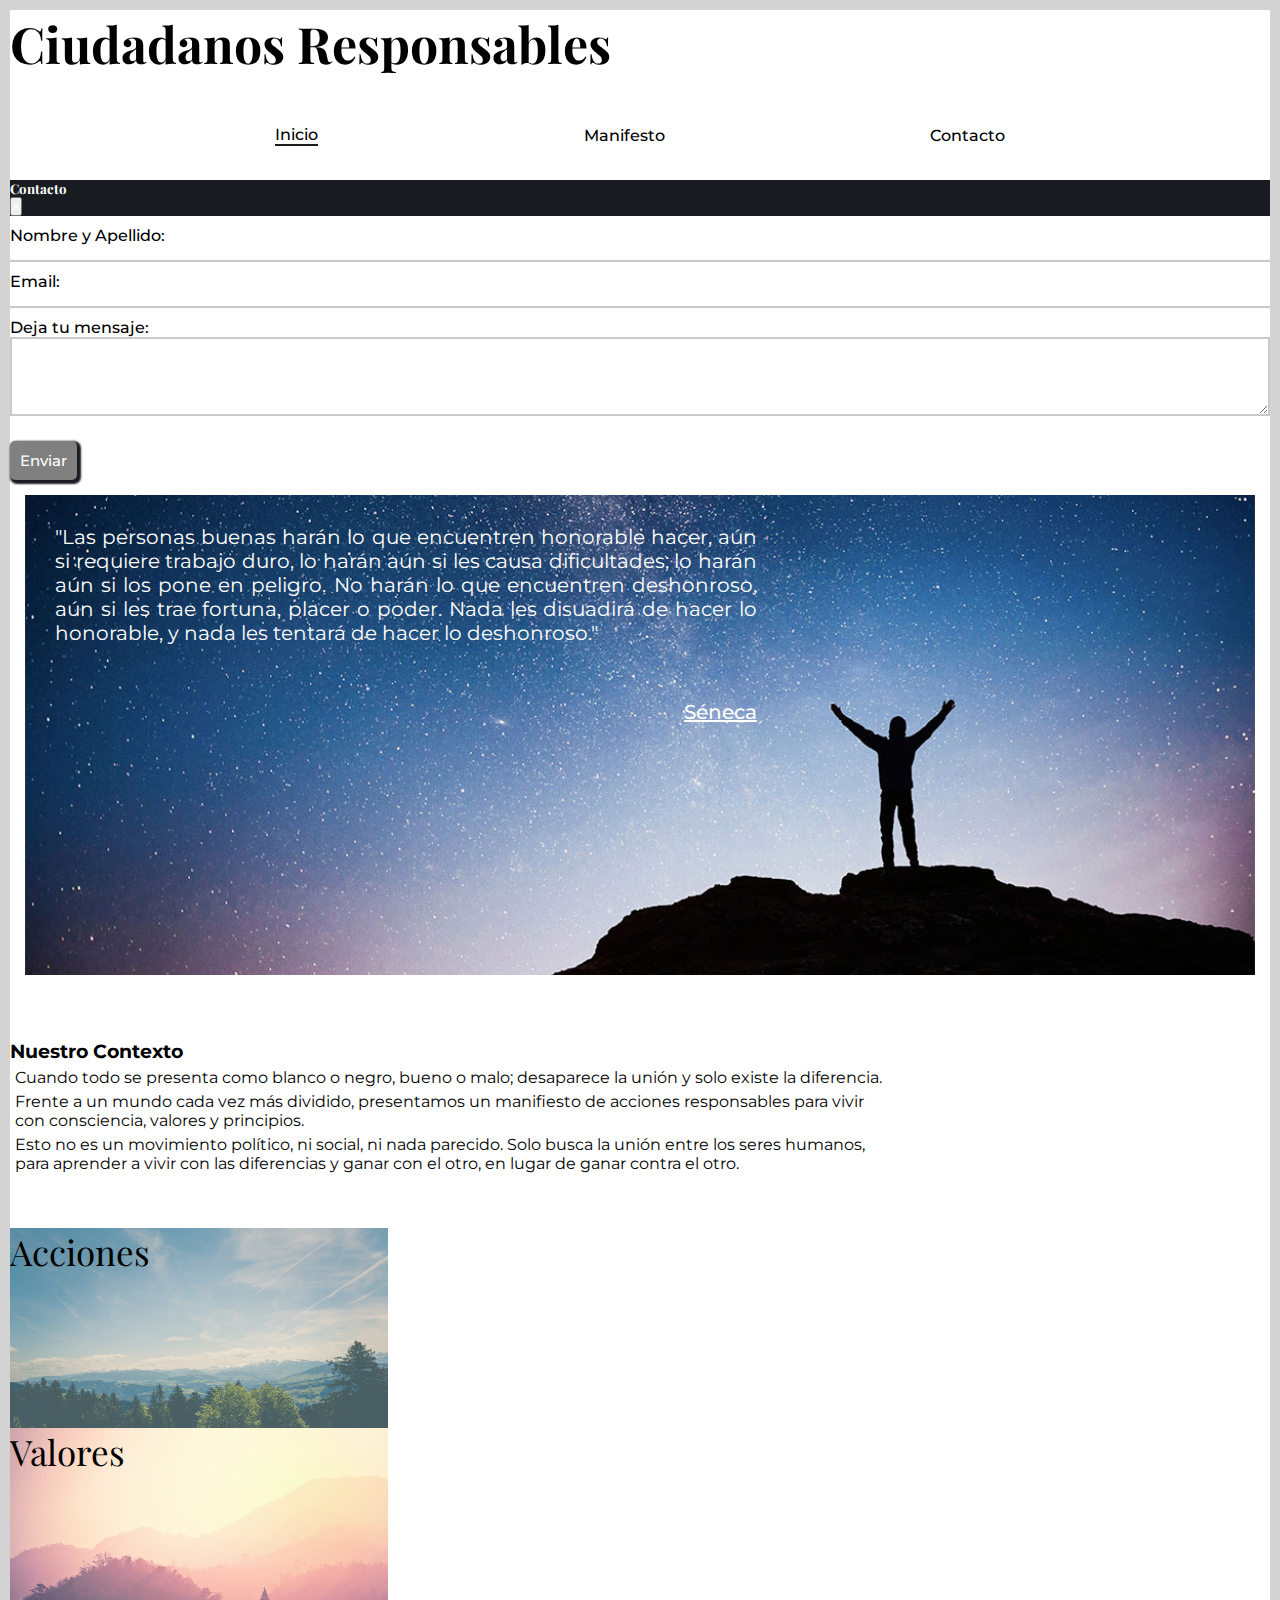
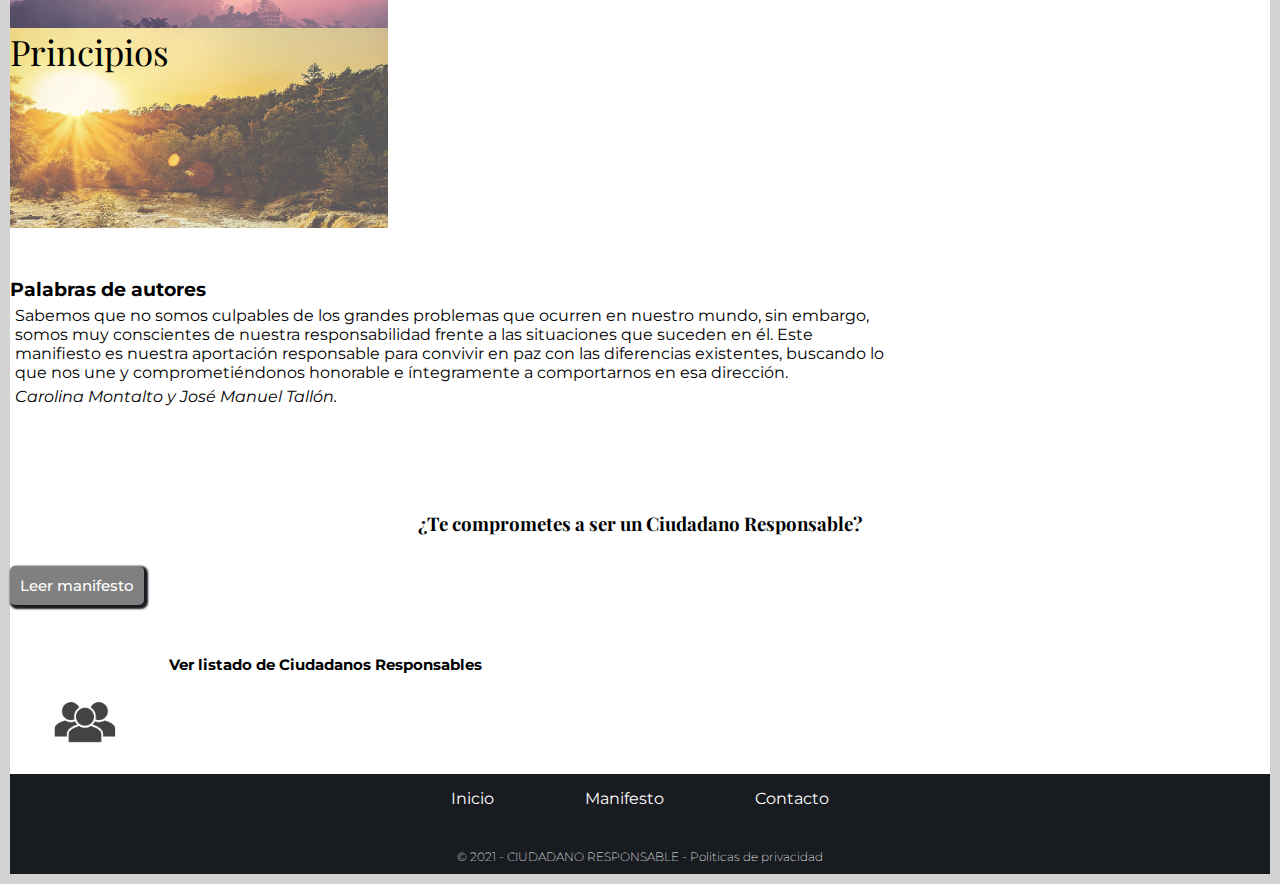
<file: index.html>
<!DOCTYPE html>
<html lang="en">

<head>
    <meta charset="UTF-8">
    <meta http-equiv="X-UA-Compatible" content="IE=edge">
    <meta name="viewport" content="width=device-width, initial-scale=1.0">
    <link rel="apple-touch-icon" sizes="180x180" href="assets/img/apple-touch-icon.png">
    <link rel="icon" type="image/png" sizes="32x32" href="assets/img/favicon-32x32.png">
    <link rel="icon" type="image/png" sizes="16x16" href="assets/img/favicon-16x16.png">
    <link rel="manifest" href="assets/img/site.webmanifest">
    <!-- bootstrap -->
    <link rel="stylesheet" href="https://cdn.jsdelivr.net/npm/bootstrap@4.6.0/dist/css/bootstrap.min.css"
        integrity="sha384-B0vP5xmATw1+K9KRQjQERJvTumQW0nPEzvF6L/Z6nronJ3oUOFUFpCjEUQouq2+l" crossorigin="anonymous">
    <!-- css -->
    <link rel="stylesheet" href="css/style.css">
    <title>Ciudadanos Responsables</title>
</head>

<body>
    <div class="contenedor">
        <header class="d-flex justify-content-center align-items-center header">
            <h1>Ciudadanos Responsables</h1>
        </header>

        <div class="menu">
            <a class="activo" href="index.html">Inicio</a>
            <a href="manifesto.html">Manifesto</a>
            <a href="#contacto.html" data-toggle="modal" data-target="#exampleModal-1">Contacto</a>
        </div>

        <!-- inicio modal -->

        <!-- Modal -->
        <div class="modal fade " id="exampleModal-1" tabindex="-1" aria-labelledby="exampleModalLabel"
            aria-hidden="true">
            <div class="modal-dialog">
                <div class="modal-content">
                    <div class="modal-header">
                        <h5 class="modal-title" id="exampleModalLabel">Contacto</h5>
                        <button type="button" class="close" data-dismiss="modal" aria-label="Close">
                            <span aria-hidden="true">&times;</span>
                        </button>
                    </div>
                    <div class="modal-body">
                        <!--formulario-->
                        <form action="envia.php" method="post">

                            <div class="campos-form">
                                <label class="label-form" for="nombre y apellido">Nombre y Apellido:</label>
                                <input type="text" name="nombre" required>
                            </div>

                            <div class="campos-form">
                                <label class="label-form" for="email">Email:</label>
                                <input type="email" name="email" required>
                            </div>

                            <div class="campos-form">
                                <label class="label-form" for="deja tu mensaje">Deja tu mensaje:</label>
                                <textarea name="message" cols="5" rows="5"></textarea>
                            </div>

                            <div class=" d-flex flex-column align-items-center">
                                <button class="btn-enviar" id="botonEnviar" type="submit" value="Enviar">Enviar</button>
                            </div>
                        </form>
                    </div>
                </div>
            </div>
        </div>

        <!-- fin modal -->

        <section class="section-index ">
            <div class="frase d-flex flex-column justify-content-center align-items-center">
                <p>"Las personas buenas harán lo que encuentren honorable hacer, aún si requiere
                    trabajo duro, lo harán aún si les causa dificultades; lo harán aún si los pone en
                    peligro. No harán lo que encuentren deshonroso, aún si les trae fortuna, placer o
                    poder. Nada les disuadirá de hacer lo honorable, y nada les tentará de hacer lo
                    deshonroso."</p>
                <p class="texto-1">Séneca</p>
            </div>

            <div class="contexto d-flex flex-column align-items-center">
                <h3>Nuestro Contexto</h3>

                <p>Cuando todo se presenta como blanco o negro, bueno o malo; desaparece la unión y solo existe la
                    diferencia.</p>

                <p>Frente a un mundo cada vez más dividido, presentamos un manifiesto de acciones responsables para
                    vivir con consciencia, valores y principios.</p>

                <p>Esto no es un movimiento político, ni social, ni nada parecido. Solo busca la unión entre los seres
                    humanos, para aprender a vivir con las diferencias y ganar con el otro, en lugar de ganar contra el
                    otro.</p>

            </div>

            <div class="d-flex justify-content-around align-items-center">
                <div class="manif-index d-flex justify-content-center align-items-center">
                    <a href="manifesto.html#acciones"><img src="assets/img/acciones.jpg" alt=""></a>
                    <a href="manifesto.html#acciones">Acciones</a>
                </div>
                <div class="manif-index d-flex justify-content-center align-items-center">
                    <a href="manifesto.html#valores"><img src="assets/img/valores.jpg" alt=""></a>
                    <a href="manifesto.html#valores">Valores</a>
                </div>
                <div class="manif-index d-flex justify-content-center align-items-center">
                    <a href=" manifesto.html#principios"><img src="assets/img/principios.jpg" alt=""></a>
                    <a href=" manifesto.html#principios">Principios</a>
                </div>
            </div>

            <div class="contexto d-flex flex-column align-items-center">
                <h3>Palabras de autores</h3>
                <p>Sabemos que no somos culpables de los grandes problemas que ocurren en nuestro mundo,
                    sin embargo, somos muy conscientes de nuestra responsabilidad frente a las situaciones que
                    suceden en él. Este manifiesto es nuestra aportación responsable para convivir en paz con las
                    diferencias existentes, buscando lo que nos une y comprometiéndonos honorable e
                    íntegramente a comportarnos en esa dirección.</p>
                <p><em>Carolina Montalto y José Manuel Tallón.</em> </p>

            </div>
            <div class="compromiso d-flex flex-column align-items-center">
                <h3>¿Te comprometes a ser un Ciudadano Responsable?</h3>
                <a href="manifesto.html"><button class="btn-firma">Leer manifesto</button></a>

                <h6>Ver listado de Ciudadanos Responsables</h6>
                <a href="https://drive.google.com/file/d/1t1LwIa1Vp3nF6zdCUurzK25LIc3ZV6ep/view" target="_blank"><img
                        class="img-lista" src="assets/img/personas.png" width="150" alt="personas"></a>
            </div>

        </section>

        <footer>
            <div class="menu-footer">
                <a class="activo texto-footer" href="index.html">Inicio</a>
                <a class="texto-footer" href="manifesto.html">Manifesto</a>
                <a class="texto-footer" href="#contacto.html" data-toggle="modal"
                    data-target="#exampleModal-1">Contacto</a>
            </div>
            <a class="copy" href="copyright.html " target="_blank">
                <h6>© 2021 - CIUDADANO RESPONSABLE - Politicas de privacidad</h6>
            </a>
        </footer>
    </div>

    <!-- bootstrap -->
    <script src="https://code.jquery.com/jquery-3.5.1.slim.min.js"
        integrity="sha384-DfXdz2htPH0lsSSs5nCTpuj/zy4C+OGpamoFVy38MVBnE+IbbVYUew+OrCXaRkfj" crossorigin="anonymous">
    </script>
    <script src="https://cdn.jsdelivr.net/npm/popper.js@1.16.1/dist/umd/popper.min.js"
        integrity="sha384-9/reFTGAW83EW2RDu2S0VKaIzap3H66lZH81PoYlFhbGU+6BZp6G7niu735Sk7lN" crossorigin="anonymous">
    </script>
    <script src="https://cdn.jsdelivr.net/npm/bootstrap@4.6.0/dist/js/bootstrap.min.js"
        integrity="sha384-+YQ4JLhjyBLPDQt//I+STsc9iw4uQqACwlvpslubQzn4u2UU2UFM80nGisd026JF" crossorigin="anonymous">
    </script>
</body>

</html>
</file>
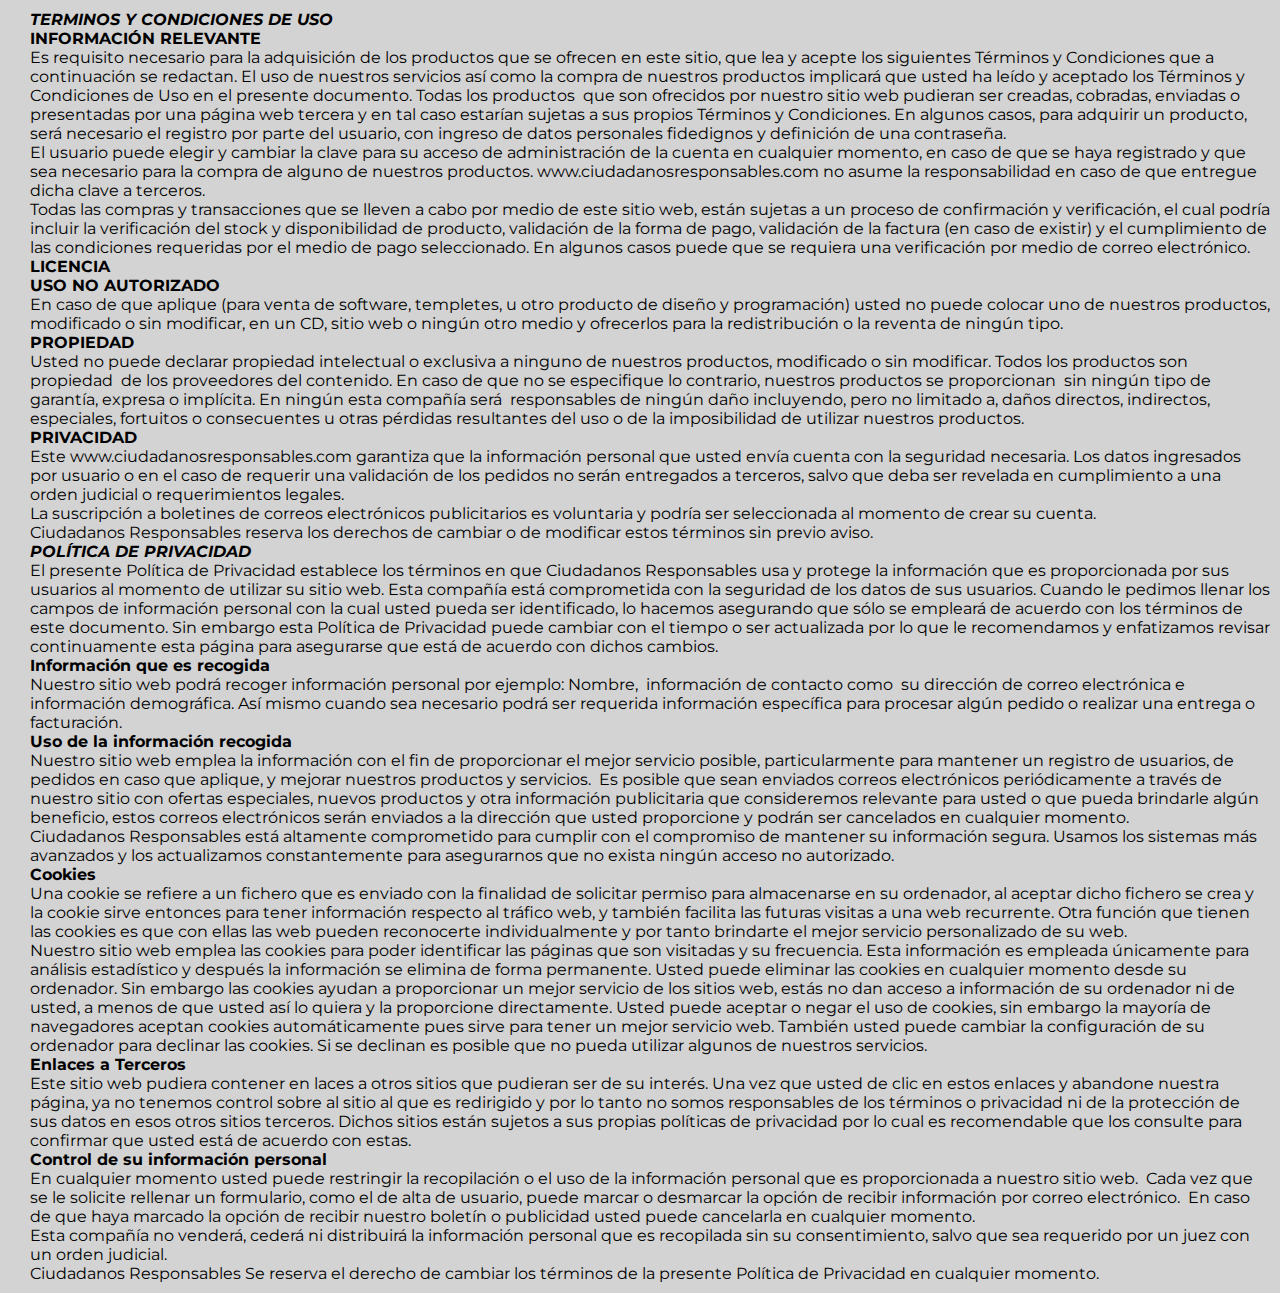
<file: copyright.html>
<!DOCTYPE html>
<html lang="en">

<head>
    <meta charset="UTF-8">
    <meta http-equiv="X-UA-Compatible" content="IE=edge">
    <meta name="viewport" content="width=device-width, initial-scale=1.0">
    <link rel="apple-touch-icon" sizes="180x180" href="assets/img/apple-touch-icon.png">
    <link rel="icon" type="image/png" sizes="32x32" href="assets/img/favicon-32x32.png">
    <link rel="icon" type="image/png" sizes="16x16" href="assets/img/favicon-16x16.png">
    <link rel="manifest" href="assets/img/site.webmanifest">
    <link rel="stylesheet" href="css/style.css">
    <title>Copyright</title>
</head>

<body>
    <p class="politicas"><strong><i>TERMINOS Y CONDICIONES DE USO</strong></i></p>

    <p class="politicas"><strong>INFORMACIÓN RELEVANTE</strong></p>
    <p class="politicas">Es requisito necesario para la adquisición de los productos que se ofrecen en este sitio, que
        lea y acepte los
        siguientes Términos y Condiciones que a continuación se redactan. El uso de nuestros servicios así como la
        compra de
        nuestros productos implicará que usted ha leído y aceptado los Términos y Condiciones de Uso en el presente
        documento. Todas los productos &nbsp;que son ofrecidos por nuestro sitio web pudieran ser creadas, cobradas,
        enviadas o presentadas por una página web tercera y en tal caso estarían sujetas a sus propios Términos y
        Condiciones. En algunos casos, para adquirir un producto, será necesario el registro por parte del usuario, con
        ingreso de datos personales fidedignos y definición de una contraseña.</p>
    <p class="politicas">El usuario puede elegir y cambiar la clave para su acceso de administración de la cuenta en
        cualquier momento, en
        caso de que se haya registrado y que sea necesario para la compra de alguno de nuestros productos.
        www.ciudadanosresponsables.com no asume la responsabilidad en caso de que entregue dicha clave a terceros.</p>
    <p class="politicas">Todas las compras y transacciones que se lleven a cabo por medio de este sitio web, están
        sujetas a un proceso de
        confirmación y verificación, el cual podría incluir la verificación del stock y disponibilidad de producto,
        validación de la forma de pago, validación de la factura (en caso de existir) y el cumplimiento de las
        condiciones
        requeridas por el medio de pago seleccionado. En algunos casos puede que se requiera una verificación por medio
        de
        correo electrónico.</p>

    <p class="politicas"><strong>LICENCIA</strong></p>

    <p class="politicas"><strong>USO NO AUTORIZADO</strong></p>
    <p class="politicas">En caso de que aplique (para venta de software, templetes, u otro producto de diseño y
        programación) usted no puede
        colocar uno de nuestros productos, modificado o sin modificar, en un CD, sitio web o ningún otro medio y
        ofrecerlos
        para la redistribución o la reventa de ningún tipo.</p>
    <p class="politicas"><strong>PROPIEDAD</strong></p>
    <p class="politicas">Usted no puede declarar propiedad intelectual o exclusiva a ninguno de nuestros productos,
        modificado o sin
        modificar. Todos los productos son propiedad &nbsp;de los proveedores del contenido. En caso de que no se
        especifique lo contrario, nuestros productos se proporcionan&nbsp; sin ningún tipo de garantía, expresa o
        implícita.
        En ningún esta compañía será &nbsp;responsables de ningún daño incluyendo, pero no limitado a, daños directos,
        indirectos, especiales, fortuitos o consecuentes u otras pérdidas resultantes del uso o de la imposibilidad de
        utilizar nuestros productos.</p>


    <p class="politicas"><strong>PRIVACIDAD</strong></p>
    <p class="politicas">Este <a href="" target="_blank"></a> www.ciudadanosresponsables.com garantiza que la
        información personal
        que usted envía
        cuenta con la seguridad necesaria. Los datos ingresados por usuario o en el caso de requerir una validación de
        los
        pedidos no serán entregados a terceros, salvo que deba ser revelada en cumplimiento a una orden judicial o
        requerimientos legales.</p>
    <p class="politicas">La suscripción a boletines de correos electrónicos publicitarios es voluntaria y podría ser
        seleccionada al momento
        de crear su cuenta.</p>
    <p class="politicas">Ciudadanos Responsables reserva los derechos de cambiar o de modificar estos términos sin
        previo aviso.
    </p>


    <p class="politicas"><strong><i>POLÍTICA DE PRIVACIDAD</strong></i></p>

    <p class="politicas">El presente Política de Privacidad establece los términos en que Ciudadanos Responsables usa y
        protege la
        información que
        es
        proporcionada por sus usuarios al momento de utilizar su sitio web. Esta compañía está comprometida con la
        seguridad
        de los datos de sus usuarios. Cuando le pedimos llenar los campos de información personal con la cual usted
        pueda
        ser identificado, lo hacemos asegurando que sólo se empleará de acuerdo con los términos de este documento. Sin
        embargo esta Política de Privacidad puede cambiar con el tiempo o ser actualizada por lo que le recomendamos y
        enfatizamos revisar continuamente esta página para asegurarse que está de acuerdo con dichos cambios.</p>
    <p class="politicas"><strong>Información que es recogida</strong></p>
    <p class="politicas">Nuestro sitio web podrá recoger información personal por ejemplo: Nombre,&nbsp; información de
        contacto
        como&nbsp; su
        dirección de correo electrónica e información demográfica. Así mismo cuando sea necesario podrá ser requerida
        información específica para procesar algún pedido o realizar una entrega o facturación.</p>
    <p class="politicas"><strong>Uso de la información recogida</strong></p>
    <p class="politicas">Nuestro sitio web emplea la información con el fin de proporcionar el mejor servicio posible,
        particularmente
        para
        mantener un registro de usuarios, de pedidos en caso que aplique, y mejorar nuestros productos y servicios.
        &nbsp;Es
        posible que sean enviados correos electrónicos periódicamente a través de nuestro sitio con ofertas especiales,
        nuevos productos y otra información publicitaria que consideremos relevante para usted o que pueda brindarle
        algún
        beneficio, estos correos electrónicos serán enviados a la dirección que usted proporcione y podrán ser
        cancelados en
        cualquier momento.</p>
    <p class="politicas">Ciudadanos Responsables está altamente comprometido para cumplir con el compromiso de mantener
        su
        información segura.
        Usamos
        los sistemas más avanzados y los actualizamos constantemente para asegurarnos que no exista ningún acceso no
        autorizado.</p>
    <p class="politicas"><strong>Cookies</strong></p>
    <p class="politicas">Una cookie se refiere a un fichero que es enviado con la finalidad de solicitar permiso para
        almacenarse en su
        ordenador, al aceptar dicho fichero se crea y la cookie sirve entonces para tener información respecto al
        tráfico
        web, y también facilita las futuras visitas a una web recurrente. Otra función que tienen las cookies es que con
        ellas las web pueden reconocerte individualmente y por tanto brindarte el mejor servicio personalizado de su
        web.
    </p>
    <p class="politicas">Nuestro sitio web emplea las cookies para poder identificar las páginas que son visitadas y su
        frecuencia. Esta
        información es empleada únicamente para análisis estadístico y después la información se elimina de forma
        permanente. Usted puede eliminar las cookies en cualquier momento desde su ordenador. Sin embargo las cookies
        ayudan
        a proporcionar un mejor servicio de los sitios web, estás no dan acceso a información de su ordenador ni de
        usted, a
        menos de que usted así lo quiera y la proporcione directamente. Usted puede
        aceptar
        o negar el uso de cookies, sin embargo la mayoría de navegadores aceptan cookies automáticamente pues sirve para
        tener un mejor servicio web. También usted puede cambiar la configuración de su ordenador para declinar las
        cookies.
        Si se declinan es posible que no pueda utilizar algunos de nuestros servicios.</p>
    <p class="politicas"><strong>Enlaces a Terceros</strong></p>
    <p class="politicas">Este sitio web pudiera contener en laces a otros sitios que pudieran ser de su interés. Una vez
        que usted de clic
        en
        estos enlaces y abandone nuestra página, ya no tenemos control sobre al sitio al que es redirigido y por lo
        tanto no
        somos responsables de los términos o privacidad ni de la protección de sus datos en esos otros sitios terceros.
        Dichos sitios están sujetos a sus propias políticas de privacidad por lo cual es recomendable que los consulte
        para
        confirmar que usted está de acuerdo con estas.</p>
    <p class="politicas"><strong>Control de su información personal</strong></p>
    <p class="politicas">En cualquier momento usted puede restringir la recopilación o el uso de la información personal
        que es
        proporcionada
        a nuestro sitio web.&nbsp; Cada vez que se le solicite rellenar un formulario, como el de alta de usuario, puede
        marcar o desmarcar la opción de recibir información por correo electrónico. &nbsp;En caso de que haya marcado la
        opción de recibir nuestro boletín o publicidad usted puede cancelarla en cualquier momento.</p>
    <p class="politicas">Esta compañía no venderá, cederá ni distribuirá la información personal que es recopilada sin
        su consentimiento,
        salvo que sea requerido por un juez con un orden judicial.</p>
    <p class="politicas">Ciudadanos Responsables Se reserva el derecho de cambiar los términos de la presente Política
        de
        Privacidad en cualquier
        momento.</p>

</body>

</html>
</file>
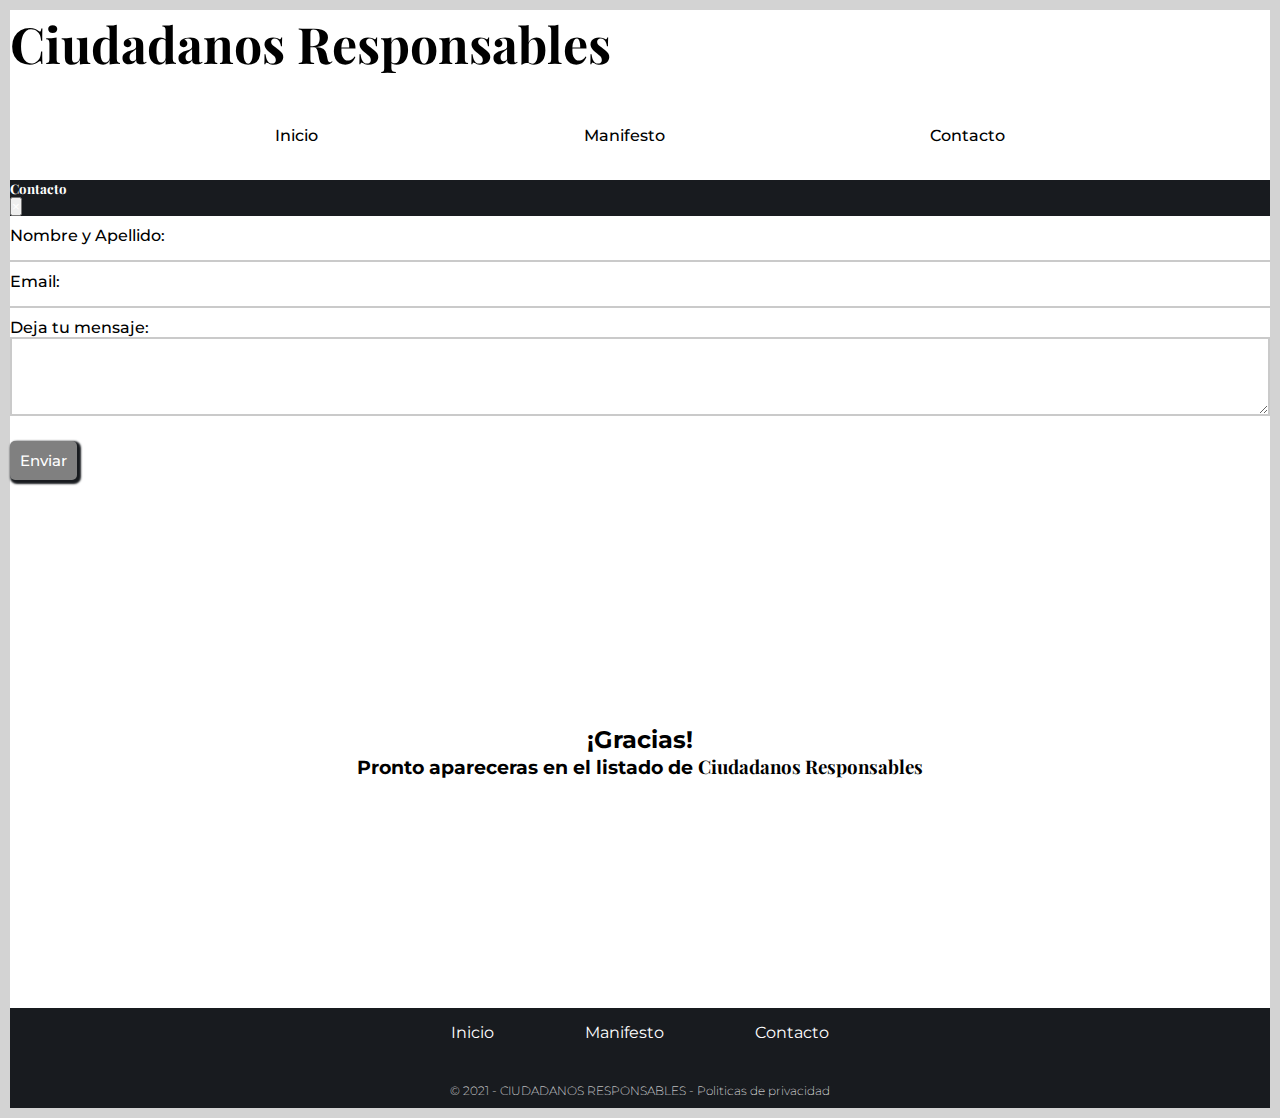
<file: gracias-por-firmar.html>
<!DOCTYPE html>
<html lang="en">

<head>
  <meta charset="UTF-8">
  <meta http-equiv="X-UA-Compatible" content="IE=edge">
  <meta name="viewport" content="width=device-width, initial-scale=1.0">
  <link rel="apple-touch-icon" sizes="180x180" href="assets/img/apple-touch-icon.png">
    <link rel="icon" type="image/png" sizes="32x32" href="assets/img/favicon-32x32.png">
    <link rel="icon" type="image/png" sizes="16x16" href="assets/img/favicon-16x16.png">
    <link rel="manifest" href="assets/img/site.webmanifest">
  <!-- bootstrap -->
  <link rel="stylesheet" href="https://cdn.jsdelivr.net/npm/bootstrap@4.6.0/dist/css/bootstrap.min.css"
    integrity="sha384-B0vP5xmATw1+K9KRQjQERJvTumQW0nPEzvF6L/Z6nronJ3oUOFUFpCjEUQouq2+l" crossorigin="anonymous">
  <!-- css -->
  <link rel="stylesheet" href="css/style.css">
  <title>Ciudadanos Responsables</title>
</head>

<body>
  <div class="contenedor">
    <header class="d-flex justify-content-center align-items-center header">
      <h1>Ciudadanos Responsables</h1>
    </header>

    <div class="menu">
      <a href="index.html">Inicio</a>
      <a href="manifesto.html">Manifesto</a>
      <a href="#contacto.html" data-toggle="modal" data-target="#exampleModal-1">Contacto</a>
    </div>

    <!-- inicio modal -->

    <!-- Modal -->
    <div class="modal fade " id="exampleModal-1" tabindex="-1" aria-labelledby="exampleModalLabel" aria-hidden="true">
      <div class="modal-dialog">
        <div class="modal-content">
          <div class="modal-header">
            <h5 class="modal-title" id="exampleModalLabel">Contacto</h5>
            <button type="button" class="close" data-dismiss="modal" aria-label="Close">
              <span aria-hidden="true">&times;</span>
            </button>
          </div>
          <div class="modal-body">
            <!--formulario-->
            <form action="envia.php" method="post">

              <div class="campos-form">
                <label class="label-form" for="nombre y apellido">Nombre y Apellido:</label>
                <input type="text" name="nombre" required>
              </div>

              <div class="campos-form">
                <label class="label-form" for="email">Email:</label>
                <input type="email" name="email" required>
              </div>

              <div class="campos-form">
                <label class="label-form" for="deja tu mensaje">Deja tu mensaje:</label>
                <textarea name="deja tu mensaje" id="" cols="5" rows="5"></textarea>
              </div>

              <div class=" d-flex flex-column align-items-center">
                <button class="btn-enviar" id="botonEnviar" type="submit" value="Enviar">Enviar</button>
              </div>
            </form>
          </div>

        </div>
      </div>
    </div>

    <!-- fin modal -->
    <section class="section-gracias">

      <h2>¡Gracias!</h2>
      <h3>Pronto apareceras en el listado de <span class="ciudadano"> Ciudadanos Responsables</span></h3>



    </section>
    <footer>
      <div class="menu-footer">
        <a class="activo texto-footer" href="index.html">Inicio</a>
        <a class="texto-footer" href="manifesto.html">Manifesto</a>
        <a class="texto-footer" href="#contacto.html" data-toggle="modal" data-target="#exampleModal-1">Contacto</a>
      </div>
      <a class="copy" href="copyright.html " target="_blank">
        <h6>© 2021 - CIUDADANOS RESPONSABLES - Politicas de privacidad</h6>
      </a>
    </footer>
  </div>

  <!-- bootstrap -->
  <script src="https://code.jquery.com/jquery-3.5.1.slim.min.js"
    integrity="sha384-DfXdz2htPH0lsSSs5nCTpuj/zy4C+OGpamoFVy38MVBnE+IbbVYUew+OrCXaRkfj" crossorigin="anonymous">
  </script>
  <script src="https://cdn.jsdelivr.net/npm/popper.js@1.16.1/dist/umd/popper.min.js"
    integrity="sha384-9/reFTGAW83EW2RDu2S0VKaIzap3H66lZH81PoYlFhbGU+6BZp6G7niu735Sk7lN" crossorigin="anonymous">
  </script>
  <script src="https://cdn.jsdelivr.net/npm/bootstrap@4.6.0/dist/js/bootstrap.min.js"
    integrity="sha384-+YQ4JLhjyBLPDQt//I+STsc9iw4uQqACwlvpslubQzn4u2UU2UFM80nGisd026JF" crossorigin="anonymous">
  </script>
</body>

</html>
</file>
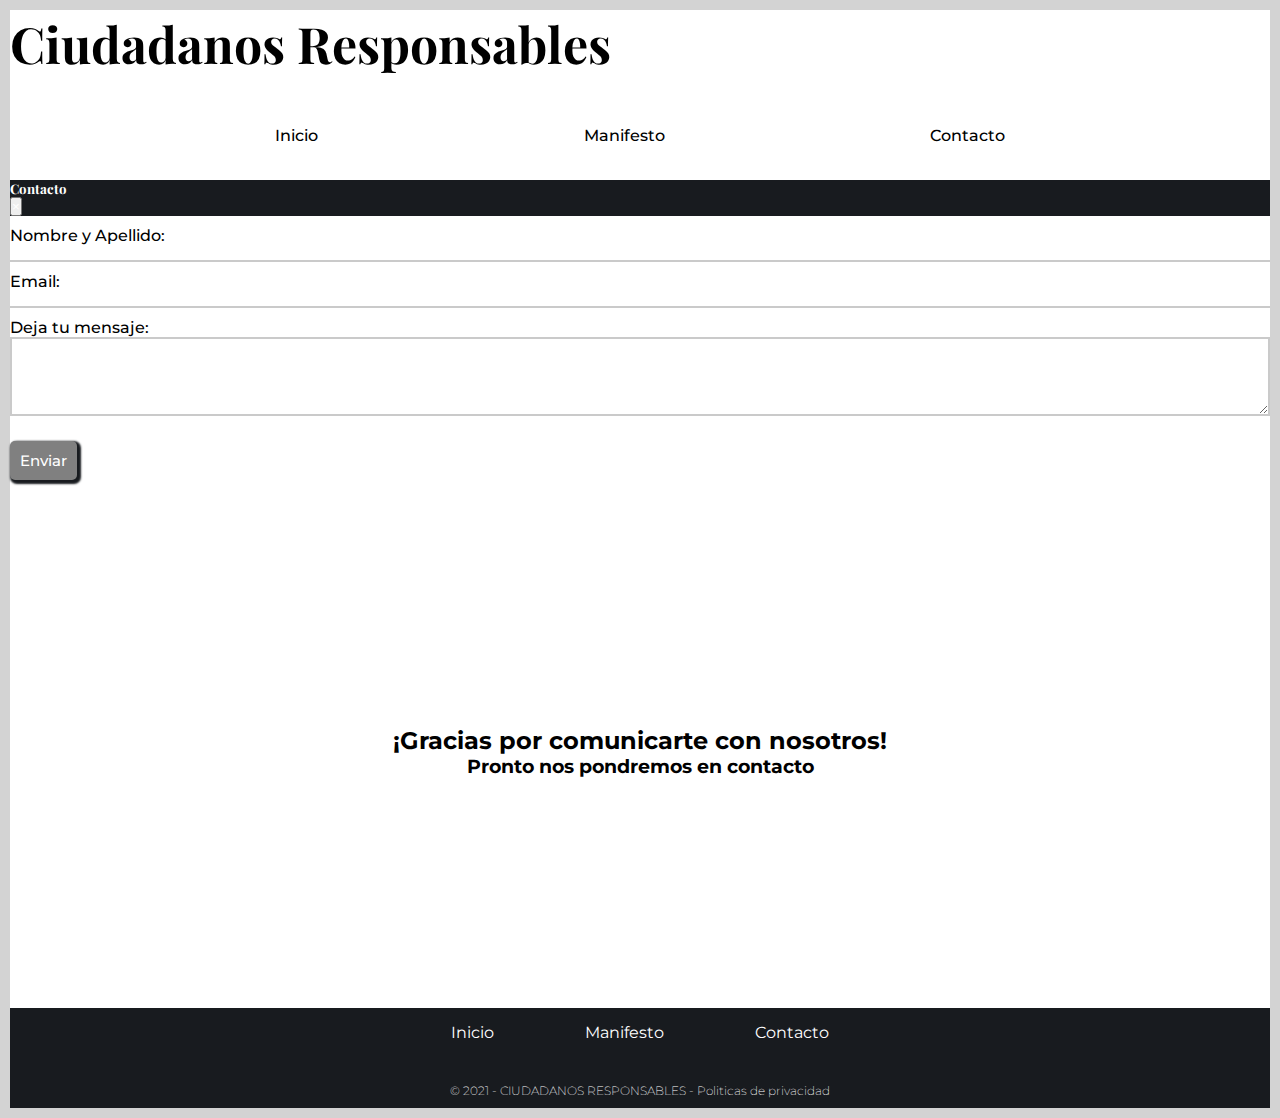
<file: gracias.html>
<!DOCTYPE html>
<html lang="en">

<head>
  <meta charset="UTF-8">
  <meta http-equiv="X-UA-Compatible" content="IE=edge">
  <meta name="viewport" content="width=device-width, initial-scale=1.0">
  <link rel="apple-touch-icon" sizes="180x180" href="assets/img/apple-touch-icon.png">
  <link rel="icon" type="image/png" sizes="32x32" href="assets/img/favicon-32x32.png">
  <link rel="icon" type="image/png" sizes="16x16" href="assets/img/favicon-16x16.png">
  <link rel="manifest" href="assets/img/site.webmanifest">
  <!-- bootstrap -->
  <link rel="stylesheet" href="https://cdn.jsdelivr.net/npm/bootstrap@4.6.0/dist/css/bootstrap.min.css"
    integrity="sha384-B0vP5xmATw1+K9KRQjQERJvTumQW0nPEzvF6L/Z6nronJ3oUOFUFpCjEUQouq2+l" crossorigin="anonymous">
  <!-- css -->
  <link rel="stylesheet" href="css/style.css">
  <title>Ciudadanos Responsables</title>
</head>

<body>
  <div class="contenedor">
    <header class="d-flex justify-content-center align-items-center header">
      <h1>Ciudadanos Responsables</h1>
    </header>

    <div class="menu">
      <a href="index.html">Inicio</a>
      <a href="manifesto.html">Manifesto</a>
      <a href="#contacto.html" data-toggle="modal" data-target="#exampleModal-1">Contacto</a>
    </div>

    <!-- inicio modal -->

    <!-- Modal -->
    <div class="modal fade " id="exampleModal-1" tabindex="-1" aria-labelledby="exampleModalLabel" aria-hidden="true">
      <div class="modal-dialog">
        <div class="modal-content">
          <div class="modal-header">
            <h5 class="modal-title" id="exampleModalLabel">Contacto</h5>
            <button type="button" class="close" data-dismiss="modal" aria-label="Close">
              <span aria-hidden="true">&times;</span>
            </button>
          </div>
          <div class="modal-body">
            <!--formulario-->
            <form action="envia.php" method="post">

              <div class="campos-form">
                <label class="label-form" for="nombre y apellido">Nombre y Apellido:</label>
                <input type="text" name="nombre" required>
              </div>

              <div class="campos-form">
                <label class="label-form" for="email">Email:</label>
                <input type="email" name="email" required>
              </div>

              <div class="campos-form">
                <label class="label-form" for="deja tu mensaje">Deja tu mensaje:</label>
                <textarea name="deja tu mensaje" id="" cols="5" rows="5"></textarea>
              </div>

              <div class=" d-flex flex-column align-items-center">
                <button class="btn-enviar" id="botonEnviar" type="submit" value="Enviar">Enviar</button>
              </div>
            </form>
          </div>

        </div>
      </div>
    </div>

    <!-- fin modal -->

    <section class="section-gracias">

      <h2>¡Gracias por comunicarte con nosotros!</h2>
      <h3>Pronto nos pondremos en contacto</h3>



    </section>
    <footer>
      <div class="menu-footer">
        <a class="activo texto-footer" href="index.html">Inicio</a>
        <a class="texto-footer" href="manifesto.html">Manifesto</a>
        <a class="texto-footer" href="#contacto.html" data-toggle="modal" data-target="#exampleModal-1">Contacto</a>
      </div>
      <a class="copy" href="copyright.html " target="_blank">
        <h6>© 2021 - CIUDADANOS RESPONSABLES - Politicas de privacidad</h6>
      </a>
    </footer>
  </div>

  <!-- bootstrap -->
  <script src="https://code.jquery.com/jquery-3.5.1.slim.min.js"
    integrity="sha384-DfXdz2htPH0lsSSs5nCTpuj/zy4C+OGpamoFVy38MVBnE+IbbVYUew+OrCXaRkfj" crossorigin="anonymous">
  </script>
  <script src="https://cdn.jsdelivr.net/npm/popper.js@1.16.1/dist/umd/popper.min.js"
    integrity="sha384-9/reFTGAW83EW2RDu2S0VKaIzap3H66lZH81PoYlFhbGU+6BZp6G7niu735Sk7lN" crossorigin="anonymous">
  </script>
  <script src="https://cdn.jsdelivr.net/npm/bootstrap@4.6.0/dist/js/bootstrap.min.js"
    integrity="sha384-+YQ4JLhjyBLPDQt//I+STsc9iw4uQqACwlvpslubQzn4u2UU2UFM80nGisd026JF" crossorigin="anonymous">
  </script>
</body>

</html>
</file>
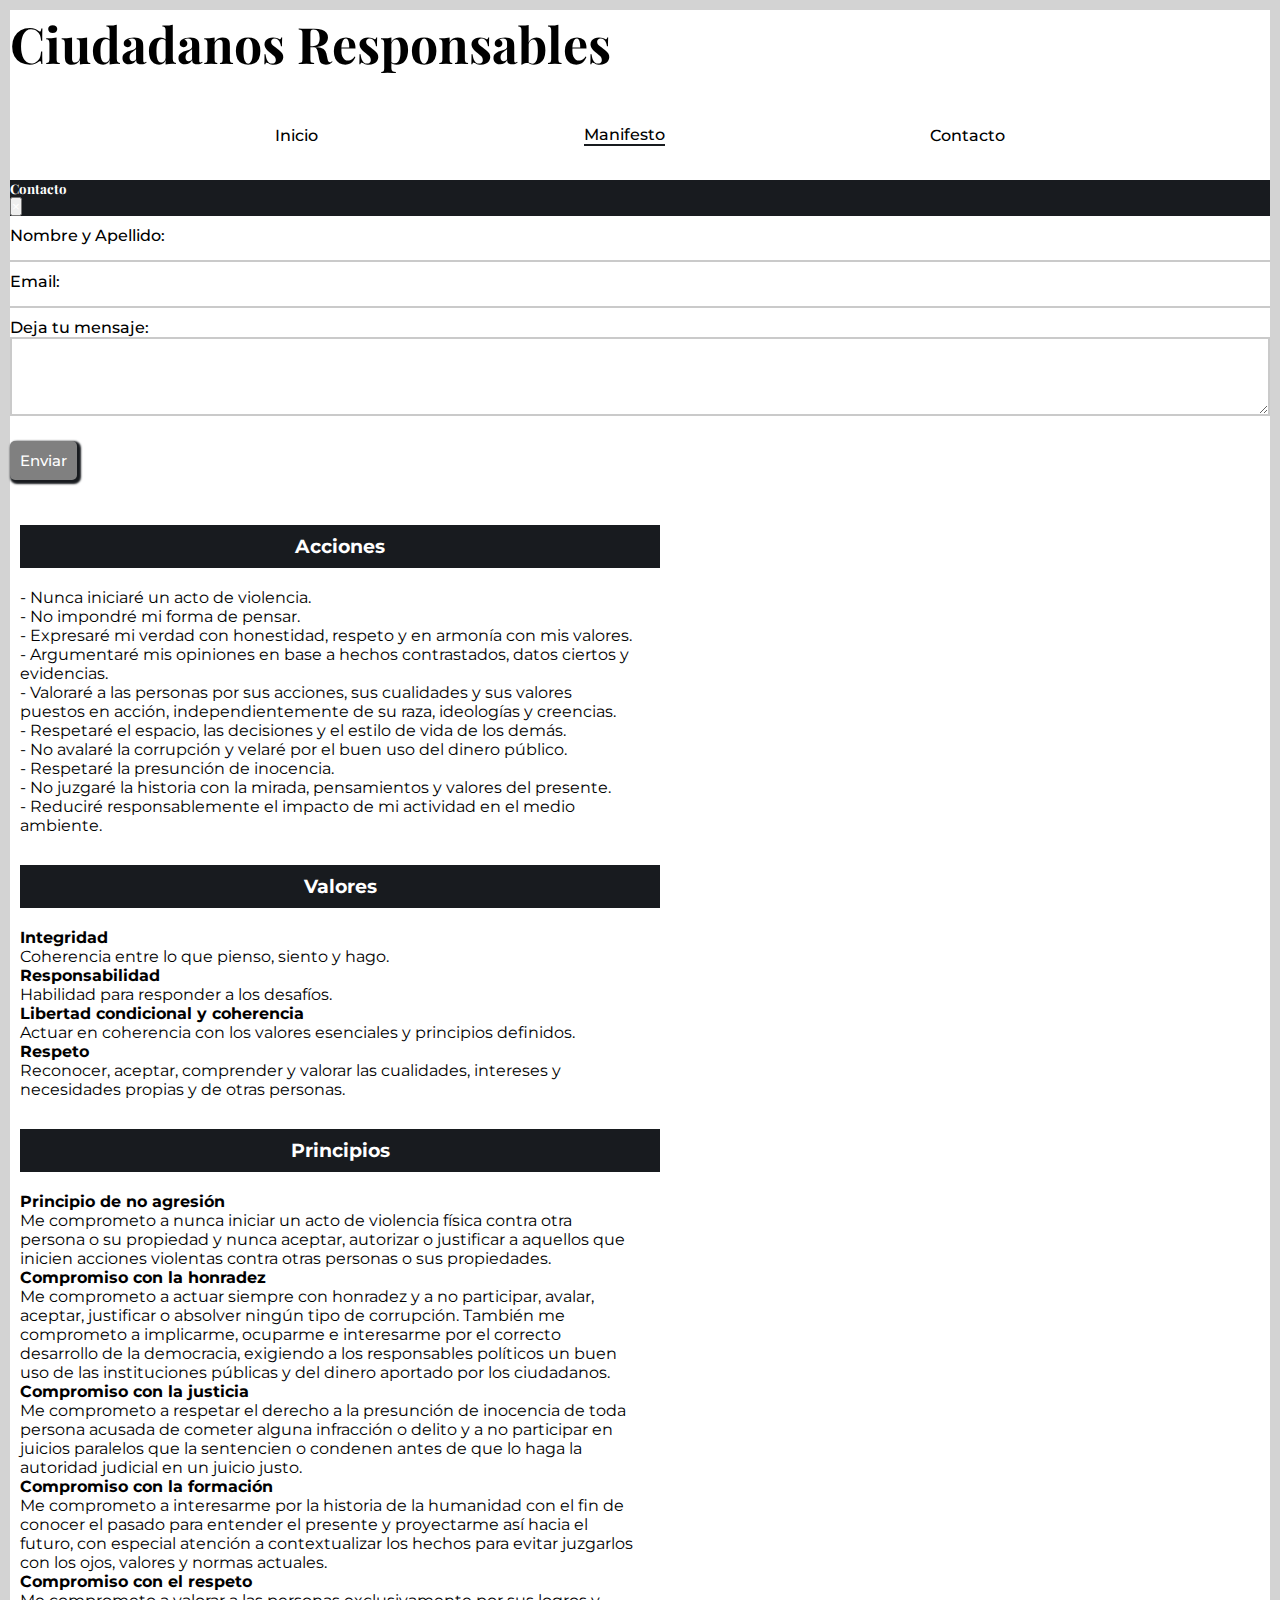
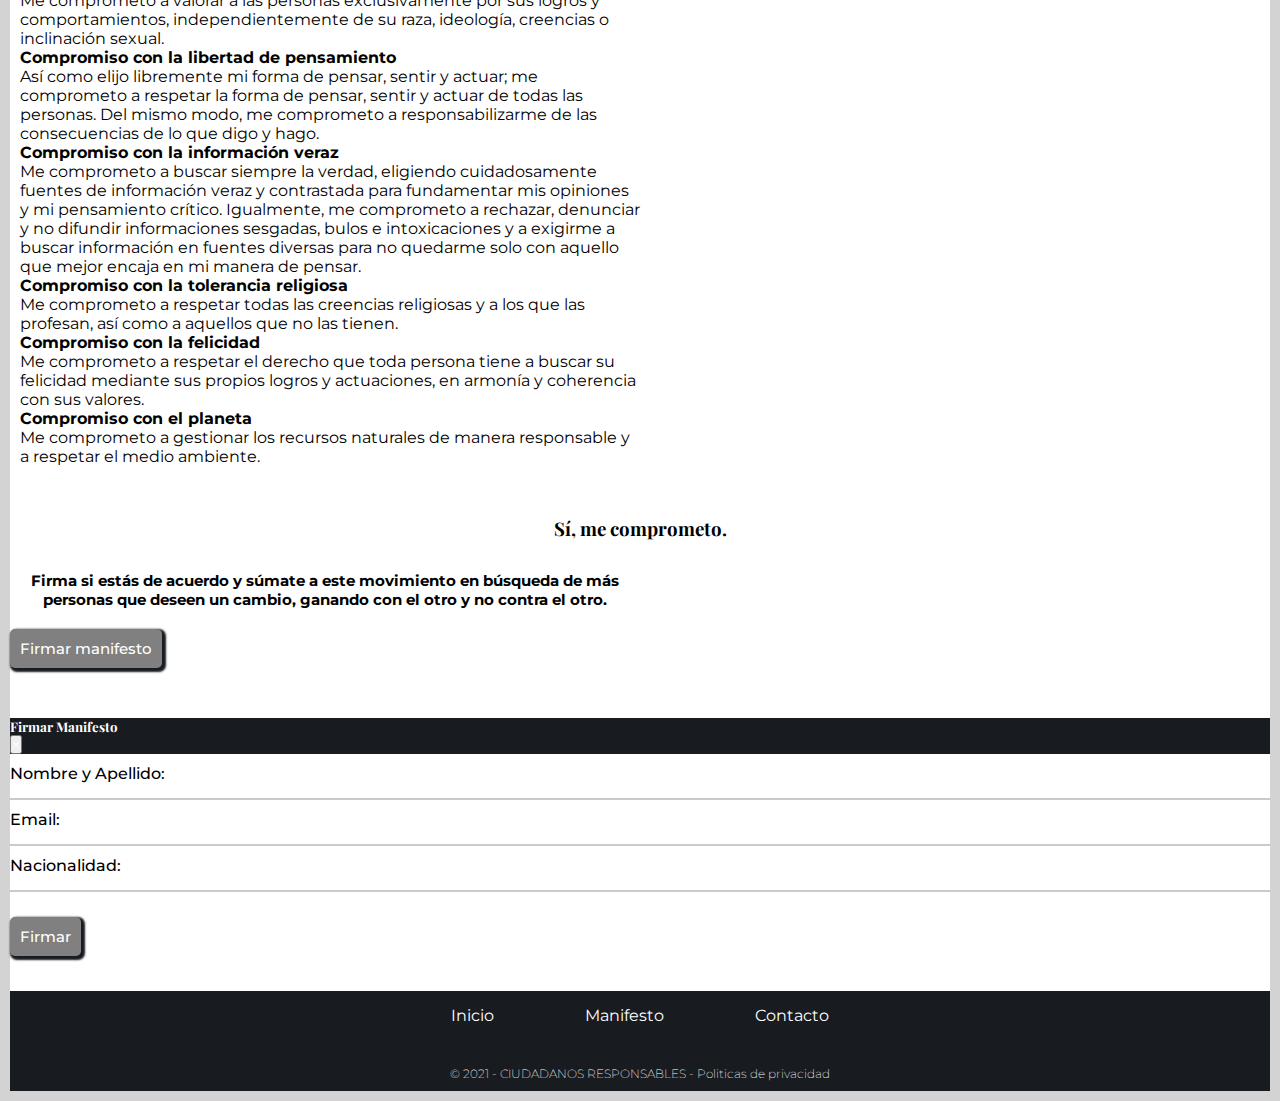
<file: manifesto.html>
<!DOCTYPE html>
<html lang="en">

<head>
    <meta charset="UTF-8">
    <meta http-equiv="X-UA-Compatible" content="IE=edge">
    <meta name="viewport" content="width=device-width, initial-scale=1.0">
    <link rel="apple-touch-icon" sizes="180x180" href="assets/img/apple-touch-icon.png">
    <link rel="icon" type="image/png" sizes="32x32" href="assets/img/favicon-32x32.png">
    <link rel="icon" type="image/png" sizes="16x16" href="assets/img/favicon-16x16.png">
    <link rel="manifest" href="assets/img/site.webmanifest">
    <!-- bootstrap -->
    <link rel="stylesheet" href="https://cdn.jsdelivr.net/npm/bootstrap@4.6.0/dist/css/bootstrap.min.css"
        integrity="sha384-B0vP5xmATw1+K9KRQjQERJvTumQW0nPEzvF6L/Z6nronJ3oUOFUFpCjEUQouq2+l" crossorigin="anonymous">
    <!-- css -->
    <link rel="stylesheet" href="css/style.css">
    <title>Manifesto - Ciudadanos Responsables</title>
</head>

<body>

    <div class="contenedor">
        <header class="d-flex justify-content-center align-items-center header">
            <h1>Ciudadanos Responsables</h1>
        </header>
        <div class="menu">
            <a href="index.html">Inicio</a>
            <a class="activo" href="manifesto.html">Manifesto</a>
            <a href="#contacto.html" data-toggle="modal" data-target="#exampleModal-1">Contacto</a>
        </div>

        <!-- inicio modal -->

        <!-- Modal -->
        <div class="modal fade " id="exampleModal-1" tabindex="-1" aria-labelledby="exampleModalLabel"
            aria-hidden="true">
            <div class="modal-dialog">
                <div class="modal-content">
                    <div class="modal-header">
                        <h5 class="modal-title" id="exampleModalLabel">Contacto</h5>
                        <button type="button" class="close" data-dismiss="modal" aria-label="Close">
                            <span aria-hidden="true">&times;</span>
                        </button>
                    </div>
                    <div class="modal-body">
                        <!--formulario-->
                        <form action="envia.php" method="post">

                            <div class="campos-form">
                                <label class="label-form" for="nombre y apellido">Nombre y Apellido:</label>
                                <input type="text" name="nombre" required>
                            </div>

                            <div class="campos-form">
                                <label class="label-form" for="email">Email:</label>
                                <input type="email" name="email" required>
                            </div>

                            <div class="campos-form">
                                <label class="label-form" for="deja tu mensaje">Deja tu mensaje:</label>
                                <textarea name="message" cols="5" rows="5"></textarea>
                            </div>

                            <div class=" d-flex flex-column align-items-center">
                                <button class="btn-enviar" id="botonEnviar" type="submit" value="Enviar">Enviar</button>
                            </div>
                        </form>
                    </div>

                </div>
            </div>
        </div>

        <!-- fin modal -->



        <section>
            <div class="manifesto d-flex flex-column align-items-center">
                <a name="acciones"></a>
                <h3>Acciones</h3>

                <p>- Nunca iniciaré un acto de violencia.</p>
                <p>- No impondré mi forma de pensar.</p>
                <p>- Expresaré mi verdad con honestidad, respeto y en armonía con mis valores.</p>
                <p>- Argumentaré mis opiniones en base a hechos contrastados, datos ciertos y
                    evidencias.</p>
                <p>- Valoraré a las personas por sus acciones, sus cualidades y sus valores puestos
                    en acción, independientemente de su raza, ideologías y creencias.</p>
                <p>- Respetaré el espacio, las decisiones y el estilo de vida de los demás.</p>
                <p>- No avalaré la corrupción y velaré por el buen uso del dinero público.</p>
                <p>- Respetaré la presunción de inocencia.</p>
                <p>- No juzgaré la historia con la mirada, pensamientos y valores del presente.</p>
                <p>- Reduciré responsablemente el impacto de mi actividad en el medio ambiente.</p>
            </div>

            <div class="manifesto d-flex flex-column align-items-center">
                <a name="valores"></a>
                <h3>Valores</h3>

                <p><b>Integridad</b> </p>
                <p>Coherencia entre lo que pienso, siento y hago.</p>

                <p><b>Responsabilidad</b> </p>
                <p>Habilidad para responder a los desafíos.</p>

                <p><b>Libertad condicional y coherencia</b> </p>
                <p>Actuar en coherencia con los valores esenciales y principios definidos.</p>

                <p><b>Respeto</b></p>
                <p>Reconocer, aceptar, comprender y valorar las cualidades, intereses y necesidades propias y de
                    otras personas.</p>

            </div>
            <div class="manifesto d-flex flex-column align-items-center">
                <a name="principios"></a>
                <h3>Principios</h3>

                <p><b>Principio de no agresión</b></p>
                <p>Me comprometo a nunca iniciar un acto de violencia física contra otra persona o su
                    propiedad y nunca aceptar, autorizar o justificar a aquellos que inicien acciones
                    violentas contra otras personas o sus propiedades.</p>

                <p><b>Compromiso con la honradez</b></p>
                <p>Me comprometo a actuar siempre con honradez y a no participar, avalar, aceptar,
                    justificar o absolver ningún tipo de corrupción. También me comprometo a
                    implicarme, ocuparme e interesarme por el correcto desarrollo de la democracia,
                    exigiendo a los responsables políticos un buen uso de las instituciones públicas y del
                    dinero aportado por los ciudadanos.</p>

                <p><b>Compromiso con la justicia</b></p>
                <p>Me comprometo a respetar el derecho a la presunción de inocencia de toda persona
                    acusada de cometer alguna infracción o delito y a no participar en juicios paralelos que
                    la sentencien o condenen antes de que lo haga la autoridad judicial en un juicio justo.</p>

                <p><b>Compromiso con la formación</b></p>
                <p>Me comprometo a interesarme por la historia de la humanidad con el fin de conocer el
                    pasado para entender el presente y proyectarme así hacia el futuro, con especial
                    atención a contextualizar los hechos para evitar juzgarlos con los ojos, valores y
                    normas actuales.</p>

                <p><b>Compromiso con el respeto</b></p>
                <p>Me comprometo a valorar a las personas exclusivamente por sus logros y
                    comportamientos, independientemente de su raza, ideología, creencias o inclinación
                    sexual.</p>

                <p><b>Compromiso con la libertad de pensamiento</b></p>
                <p>Así como elijo libremente mi forma de pensar, sentir y actuar; me comprometo a
                    respetar la forma de pensar, sentir y actuar de todas las personas. Del mismo modo,
                    me comprometo a responsabilizarme de las consecuencias de lo que digo y hago.</p>

                <p><b>Compromiso con la información veraz</b></p>
                <p>Me comprometo a buscar siempre la verdad, eligiendo cuidadosamente fuentes de
                    información veraz y contrastada para fundamentar mis opiniones y mi pensamiento
                    crítico. Igualmente, me comprometo a rechazar, denunciar y no difundir informaciones
                    sesgadas, bulos e intoxicaciones y a exigirme a buscar información en fuentes diversas
                    para no quedarme solo con aquello que mejor encaja en mi manera de pensar.</p>

                <p><b>Compromiso con la tolerancia religiosa</b></p>
                <p>Me comprometo a respetar todas las creencias religiosas y a los que las profesan, así
                    como a aquellos que no las tienen.</p>

                <p><b>Compromiso con la felicidad</b></p>
                <p>Me comprometo a respetar el derecho que toda persona tiene a buscar su felicidad
                    mediante sus propios logros y actuaciones, en armonía y coherencia con sus valores.</p>

                <p><b>Compromiso con el planeta</b></p>
                <p>Me comprometo a gestionar los recursos naturales de manera responsable y a
                    respetar el medio ambiente.</p>

            </div>

            <div class="compromiso d-flex flex-column align-items-center">
                <h3>Sí, me comprometo.</h3>
                <h6>Firma si estás de acuerdo y súmate a este movimiento en búsqueda de más personas que deseen un
                    cambio, ganando con el otro y no contra el otro.</h6>

                <!-- inicio modal -->
                <!-- Button trigger modal -->
                <button class="btn-firma" type="button" data-toggle="modal" data-target="#exampleModal">
                    Firmar manifesto</button>

                <!-- Modal -->
                <div class="modal fade  " id="exampleModal" tabindex="-1" aria-labelledby="exampleModalLabel"
                    aria-hidden="true">
                    <div class="modal-dialog">
                        <div class="modal-content">
                            <div class="modal-header">
                                <h5 class="modal-title" id="exampleModalLabel">Firmar Manifesto</h5>
                                <button type="button" class="close" data-dismiss="modal" aria-label="Close">
                                    <span aria-hidden="true">&times;</span>
                                </button>
                            </div>
                            <div class="modal-body">
                                <!--formulario-->
                                <form action="envia.php" method="post">

                                    <div class="campos-form">
                                        <label class="label-form" for="nombre y apellido">Nombre y Apellido:</label>
                                        <input type="text" name="nombre" required>
                                    </div>

                                    <div class="campos-form">
                                        <label class="label-form" for="email">Email:</label>
                                        <input type="email" name="email" required>
                                    </div>

                                    <div class="campos-form">
                                        <label class="label-form" for="nacionalidad">Nacionalidad:</label>
                                        <input type="text" name="nacionalidad" required>
                                    </div>

                                    <div class=" d-flex flex-column align-items-center">
                                        <button class="btn-firma" id="botonEnviar" type="submit"
                                            value="Enviar">Firmar</button>
                                    </div>
                                </form>
                            </div>

                        </div>
                    </div>
                </div>
            </div>
            <!-- fin modal -->
        </section>
        <footer>
            <div class="menu-footer">
                <a class="activo texto-footer" href="index.html">Inicio</a>
                <a class="texto-footer" href="manifesto.html">Manifesto</a>
                <a class="texto-footer" href="#contacto.html" data-toggle="modal"
                    data-target="#exampleModal-1">Contacto</a>
            </div>
            <a class="copy" href="copyright.html" target="_blank">
                <h6>© 2021 - CIUDADANOS RESPONSABLES - Politicas de privacidad</h6>
            </a>
        </footer>
    </div>

    <!-- bootstrap -->
    <script src="https://code.jquery.com/jquery-3.5.1.slim.min.js"
        integrity="sha384-DfXdz2htPH0lsSSs5nCTpuj/zy4C+OGpamoFVy38MVBnE+IbbVYUew+OrCXaRkfj" crossorigin="anonymous">
    </script>
    <script src="https://cdn.jsdelivr.net/npm/popper.js@1.16.1/dist/umd/popper.min.js"
        integrity="sha384-9/reFTGAW83EW2RDu2S0VKaIzap3H66lZH81PoYlFhbGU+6BZp6G7niu735Sk7lN" crossorigin="anonymous">
    </script>
    <script src="https://cdn.jsdelivr.net/npm/bootstrap@4.6.0/dist/js/bootstrap.min.js"
        integrity="sha384-+YQ4JLhjyBLPDQt//I+STsc9iw4uQqACwlvpslubQzn4u2UU2UFM80nGisd026JF" crossorigin="anonymous">
    </script>
</body>

</html>
</file>
<file: css/style.css>
@import url("https://fonts.googleapis.com/css2?family=Montserrat:wght@200;400;500;700;800&display=swap");
@import url("https://fonts.googleapis.com/css2?family=Montserrat:wght@200;400;500;700;800&family=Playfair+Display:wght@400;500;600;700;900&display=swap");
* {
  margin: 0;
  padding: 0;
}

body {
  background-color: lightgray;
  margin: 10px;
}

a {
  color: black;
  text-decoration: none;
}

a:hover {
  text-decoration: none;
  color: black;
}

.contenedor {
  background-color: #ffffff;
}

p {
  font-family: 'Montserrat', sans-serif;
}

h1 {
  font-size: 50px;
  font-family: 'Playfair Display', serif;
}

h2,
h3,
h4,
h5,
h6 {
  font-family: 'Montserrat', sans-serif;
}

.ciudadano {
  font-family: 'Playfair Display', serif;
}

.header {
  height: 100px;
}

.menu {
  height: 50px;
  width: 100%;
  display: -webkit-box;
  display: -ms-flexbox;
  display: flex;
  -webkit-box-orient: horizontal;
  -webkit-box-direction: normal;
      -ms-flex-direction: row;
          flex-direction: row;
  -webkit-box-pack: space-evenly;
      -ms-flex-pack: space-evenly;
          justify-content: space-evenly;
  -webkit-box-align: center;
      -ms-flex-align: center;
          align-items: center;
  margin-bottom: 20px;
}

.menu a {
  color: black;
  text-decoration: none;
  font-family: 'Montserrat', sans-serif;
  font-weight: 500;
}

.menu a:hover {
  text-decoration: none;
  color: black;
  text-shadow: 1px 1px 1px grey;
}

.menu .activo {
  border-bottom: #181b1f solid 2px;
}

section .frase {
  height: 420px;
  background-image: url("../assets/img/banner-1.jpg");
  background-position: 25% 55%;
  background-size: cover;
  padding: 30px;
  margin: 0 15px 15px 15px;
}

section .frase p {
  font-family: 'Montserrat', sans-serif;
  font-size: 20px;
  text-align: justify;
  width: 60%;
  color: #ffffff;
  margin-bottom: 55px;
  font-weight: 400;
}

section .frase .texto-1 {
  text-align: right;
  -webkit-text-decoration-line: underline;
          text-decoration-line: underline;
  font-weight: 500;
}

section .manif-index {
  width: 30%;
  height: 200px;
  overflow: hidden;
  position: relative;
}

section .manif-index:hover img {
  -webkit-transform: scale(1.1);
          transform: scale(1.1);
}

section .manif-index img {
  width: 100%;
  -webkit-transition: all 1s ease-in-out;
  transition: all 1s ease-in-out;
  opacity: 80%;
}

section .manif-index a {
  position: absolute;
  font-size: 35px;
  font-family: 'Playfair Display', serif;
}

section .contexto {
  height: -webkit-fit-content;
  height: -moz-fit-content;
  height: fit-content;
  padding: 50px 0 50px 0;
}

section .contexto p {
  margin: 5px;
  width: 70%;
}

section .compromiso {
  height: -webkit-fit-content;
  height: -moz-fit-content;
  height: fit-content;
  margin-bottom: 20px;
  margin-top: 50px;
}

section .compromiso h3 {
  margin-bottom: 30px;
  text-align: center;
  font-family: 'Playfair Display', serif;
}

section .compromiso .btn-firma {
  padding: 10px;
  border-radius: 5px;
  border: grey;
  margin-bottom: 50px;
  background-color: grey;
  -webkit-box-shadow: #181b1f 2px 2px 2px 2px;
          box-shadow: #181b1f 2px 2px 2px 2px;
  color: #ffffff;
  font-family: 'Montserrat', sans-serif;
  font-size: 15px;
  font-weight: 500;
}

section .compromiso .btn-firma:hover {
  text-shadow: 1.5px 1.5px 1.5px #181b1f;
  -webkit-box-shadow: #181b1f 2px 2px 2px 2px;
          box-shadow: #181b1f 2px 2px 2px 2px;
  background-color: #181b1f;
  -webkit-transition: all 0.7s ease-in-out 0.5s;
  transition: all 0.7s ease-in-out 0.5s;
}

section .compromiso h6 {
  width: 50%;
  text-align: center;
  font-size: 15px;
  margin-bottom: 20px;
}

section .compromiso .img-lista:hover {
  -webkit-transform: scale(1.1);
          transform: scale(1.1);
  -webkit-transition: all 1s ease-in-out;
  transition: all 1s ease-in-out;
}

/*seccion manifesto*/
.manifesto {
  margin: 10px;
  height: -webkit-fit-content;
  height: -moz-fit-content;
  height: fit-content;
  padding: 20px 0 0 0;
}

.manifesto h3 {
  margin-bottom: 20px;
  background-color: #181b1f;
  color: #ffffff;
  width: 50%;
  text-align: center;
  padding: 10px;
}

.manifesto p {
  width: 50%;
}

/*formulario*/
.modal-header {
  background-color: #181b1f;
}

.modal-title {
  color: #ffffff;
  font-family: 'Playfair Display', serif;
}

.close {
  color: #ffffff;
}

.close:hover {
  color: #ffffff;
}

.campos-form {
  display: -webkit-box;
  display: -ms-flexbox;
  display: flex;
  -webkit-box-orient: vertical;
  -webkit-box-direction: normal;
      -ms-flex-direction: column;
          flex-direction: column;
  padding-top: 10px;
}

.campos-form input {
  border: none;
  border-bottom: solid 2px #cacaca;
}

.campos-form textarea {
  border: none;
  border: solid 2px #cacaca;
}

.label-form {
  font-family: 'Montserrat', sans-serif;
  font-weight: 500;
}

#botonEnviar {
  margin-top: 25px;
  margin-bottom: 15px;
}

.btn-enviar {
  padding: 10px;
  border-radius: 5px;
  border: grey;
  margin-bottom: 50px;
  background-color: grey;
  -webkit-box-shadow: #181b1f 2px 2px 2px 2px;
          box-shadow: #181b1f 2px 2px 2px 2px;
  color: #ffffff;
  font-family: 'Montserrat', sans-serif;
  font-size: 15px;
  font-weight: 500;
}

.btn-enviar:hover {
  text-shadow: 1.5px 1.5px 1.5px #181b1f;
  -webkit-box-shadow: #181b1f 2px 2px 2px 2px;
          box-shadow: #181b1f 2px 2px 2px 2px;
  background-color: #181b1f;
  -webkit-transition: all 0.7s ease-in-out 0.5s;
  transition: all 0.7s ease-in-out 0.5s;
}

footer {
  background: #181b1f;
  height: 100px;
  display: -webkit-box;
  display: -ms-flexbox;
  display: flex;
  -webkit-box-orient: vertical;
  -webkit-box-direction: normal;
      -ms-flex-direction: column;
          flex-direction: column;
  -webkit-box-align: center;
      -ms-flex-align: center;
          align-items: center;
}

footer .menu-footer {
  width: 30%;
  display: -webkit-box;
  display: -ms-flexbox;
  display: flex;
  -webkit-box-orient: horizontal;
  -webkit-box-direction: normal;
      -ms-flex-direction: row;
          flex-direction: row;
  -webkit-box-pack: justify;
      -ms-flex-pack: justify;
          justify-content: space-between;
  -webkit-box-align: center;
      -ms-flex-align: center;
          align-items: center;
}

footer .texto-footer {
  color: #ffffff;
  font-weight: 400;
  height: 30px;
  margin-top: 15px;
  margin-bottom: 15px;
  font-family: 'Montserrat', sans-serif;
}

footer .texto-footer:hover {
  border-bottom: #ffffff solid 2px;
  color: #ffffff;
  text-shadow: 1px 1px 1px grey;
}

footer h6 {
  font-size: 12px;
  font-weight: 200;
  color: #ffffff;
  padding-top: 15px;
}

.politicas {
  padding-left: 20px;
  font-family: 'Montserrat', sans-serif;
}

.section-gracias {
  height: 57vh;
  display: -webkit-box;
  display: -ms-flexbox;
  display: flex;
  -webkit-box-orient: vertical;
  -webkit-box-direction: normal;
      -ms-flex-direction: column;
          flex-direction: column;
  -webkit-box-pack: center;
      -ms-flex-pack: center;
          justify-content: center;
  text-align: center;
}

.section-gracias h2 {
  font-weight: bold;
}

@media (min-width: 300px) and (max-width: 768px) {
  h1 {
    font-size: 32px;
  }
  section .manif-index {
    height: 100px;
  }
  section .manif-index a {
    font-size: 20px;
  }
  section .manif-index img {
    width: 100%;
    -webkit-transition: all 1s ease-in-out;
    transition: all 1s ease-in-out;
    opacity: 80%;
  }
  section .frase {
    background-image: url("../assets/img/banner-1.jpg");
    background-position: 50% 55%;
    margin-bottom: 50px;
  }
  section .frase p {
    font-size: 14px;
    width: 80%;
    text-align: left;
  }
  section .frase p .texto-1 {
    font-size: 25px;
  }
  section .contexto {
    height: -webkit-fit-content;
    height: -moz-fit-content;
    height: fit-content;
    padding: 20px 0 20px 0;
  }
  section .contexto p {
    margin-top: 10px;
    width: 90%;
  }
  section .compromiso h6 {
    width: 70%;
    font-size: 12px;
    margin-bottom: 20px;
  }
  section .manifesto h3 {
    width: 90%;
  }
  section .manifesto p {
    width: 85%;
  }
  footer .menu-footer {
    width: 70%;
  }
  footer h6 {
    font-size: 60%;
  }
  .section-gracias {
    height: 63.5vh;
  }
  .section-gracias h3 {
    font-size: 20px;
  }
}
/*# sourceMappingURL=style.css.map */
</file>
